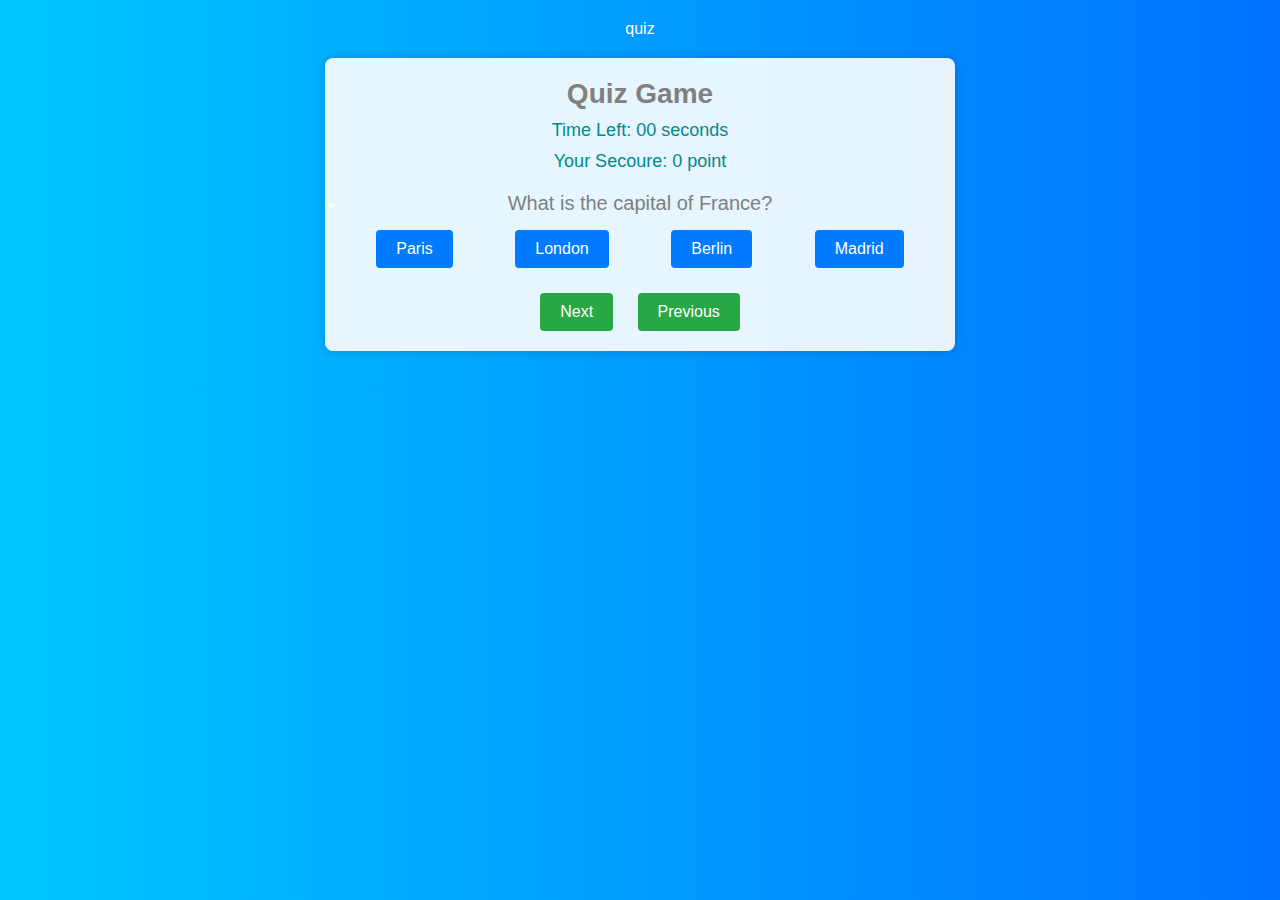
<file: demo/index.html>
<!DOCTYPE html>
<html lang="en">
<head>
<meta charset="UTF-8">quiz
<meta name="viewport" content="width=device-width, initial-scale=1.0">
<title>Quiz Game</title>
<link rel="stylesheet" href="../src/quiz.css  ">
</head>
<body>
  <div class="quiz-container">
    <div class="quiz-header">
        
      <h1>Quiz Game</h1>
      <div class="timer" data-totaltime="1">Time Left: <span class="time-left">00</span> seconds</div>
      <div class="Secoure">Your Secoure: <span class="Secoure-game"  >0</span>point</div>
      
    </div>
      <div class="quiz-game">
        <ul>
          <li class="quiz-option">
            <div class="questions" data-score="10">What is the capital of France?</div>
            <div class="options">
              <div class="option" data-selected="true">Paris</div>
              <div class="option">London</div>
              <div class="option">Berlin</div>
              <div class="option">Madrid</div>
            </div>
          </li>
          
          <li class="quiz-option">
            <div class="questions" data-score="20">Who wrote "Hamlet"?</div>
            <div class="options">
              <div class="option">William Shakespeare</div>
              <div class="option">Charles Dickens</div>
              <div class="option" data-selected="true">Jane Austen</div>
              <div class="option">Leo Tolstoy</div>
            </div>
          </li>
          
          <li class="quiz-option">
            <div class="questions" data-score="30">What year did the Titanic sink?</div>
            <div class="options">
              <div class="option">1912</div>
              <div class="option">1905</div>
              <div class="option"data-selected="true">1923</div>
              <div class="option">1931</div>
            </div>
          </li>
          
          <li class="quiz-option">
            <div class="questions" data-score="10">Who painted the Mona Lisa?</div>
            <div class="options">
              <div class="option"data-selected="true">Leonardo da Vinci</div>
              <div class="option">Pablo Picasso</div>
              <div class="option">Vincent van Gogh</div>
              <div class="option">Michelangelo</div>
            </div>
          </li>
          
          <li class="quiz-option">
            <div class="questions" data-score="10">What is the tallest mountain in the world?</div>
            <div class="options">
              <div class="option" data-selected="true">Mount Everest</div>
              <div class="option">K2</div>
              <div class="option">Mount Kilimanjaro</div>
              <div class="option">Mount Fuji</div>
            </div>
          </li>
          
          <li class="quiz-option">
            <div class="questions" data-score="10">Who invented the light bulb?</div>
            <div class="options" data-selected="true">
              <div class="option">Thomas Edison</div>
              <div class="option">Nikola Tesla</div>
              <div class="option">Alexander Graham Bell</div>
              <div class="option">Albert Einstein</div>
            </div>
          </li>
          
          <li class="quiz-option">
            <div class="questions"  data-score="10">What is the largest planet in our solar system?</div>
            <div class="options">
              <div class="option" data-selected="true">Jupiter</div>
              <div class="option">Saturn</div>
              <div class="option">Neptune</div>
              <div class="option">Mars</div>
            </div>
          </li>
          
          <li class="quiz-option">
            <div class="questions" data-score="10">Who wrote "To Kill a Mockingbird"?</div>
            <div class="options" >
              <div class="option" data-selected="true">Harper Lee</div>
              <div class="option"> F. Scott Fitzgerald </div>
              <div class="option"> Mark Twain </div>
              <div class="option"> John Steinbeck </div>
            </div>
          </li>
          
          <li class="quiz-option">
            <div class="questions"  data-score="10">Which planet is known as the Red Planet?</div>
            <div class="options">
              <div class="option"data-selected="true">Mars</div>
              <div class="option">Venus</div>
              <div class="option ">Jupiter</div>
              <div class="option">Saturn</div>
            </div>
          </li>
          
          <li class="quiz-option">
            <div class="questions" data-score="10">Who painted the Sistine Chapel ceiling?</div>
            <div class="options">
              <div class="option "data-selected="true">Michelangelo</div>
              <div class="option">Leonardo da Vinci</div>
              <div class="option">Raphael</div>
              <div class="option">Titian</div>
            </div>
          </li>
          
        </ul>
        
    </div>
    
    <div class="controls">

      <button class="btn-next">Next</button>
        
      <button class="btn-prev">Previous</button>
   
    </div>
  
  </div>
  
</div>

</body>

</html>

<script src="../src/quiz.js"></script>

<script>




</script>
</file>
<file: src/quiz.css>
* {
    box-sizing: border-box;
    margin: 0;
    padding: 0;
  }
  
  body {
    font-family: Arial, sans-serif;
    background: linear-gradient(to right, #00c6ff, #0072ff); 
    color: #fff;
    text-align: center;
    padding: 20px;
  }
  
  .quiz-container {
    max-width: 630px;
    margin: 20px auto;
    background-color: rgba(255, 255, 255, 0.9);
    padding: 20px;
    border-radius: 8px;
    box-shadow: 0 0 10px rgba(0, 0, 0, 0.2);
  }
  
  .quiz-header {
    margin-bottom: 20px;
  }
  
  .quiz-header h1 {
    font-size: 28px;
    margin-bottom: 10px;
    color: gray;
  }
  .Secoure-game
  {
   padding-right: 5px; 
  }
  .timer {
    font-size: 18px;
    margin-bottom: 10px;
    color: darkcyan;
    /* padding-right: 0px; */
    
  }
  .Secoure {
    font-size: 18px;
    margin-bottom: 10px;
    color: darkcyan;
    
  }
  .question {
    margin-bottom: 30px;
    text-align: left;
  }
  
  .questions {
    font-size: 20px;
    margin-bottom: 10px;
    color: gray;
  }
  
  .options {
    display: flex;
    justify-content: space-around;
    flex-wrap: wrap;
  }
  
  .option {
    background-color: #007bff;
    color: #fff;
    padding: 10px 20px;
    border-radius: 4px;
    cursor: pointer;
    margin: 5px;
    transition: background-color 0.3s ease;
  }
  
  .option:hover {
    background-color: #0056b3;
  }
  
  .controls {
    margin-top: 20px;
  }
  
  .controls button {
    background-color: #28a745;
    color: #fff;
    border: none;
    padding: 10px 20px;
    border-radius: 4px;
    font-size: 16px;
    cursor: pointer;
    margin: 0 10px;
    transition: background-color 0.3s ease;
  }
  
  .controls button:hover {
    background-color: #218838;
  }
  /* .quiz-game
  {
    font-size: 20px;
  } */
  .correct-answer {
    color: white;
    background-color: red;
    font-weight: bold;
  }
  .rong-answer {
    color: white;
    background-color: black;
    font-weight: bold;
  }
</file>
